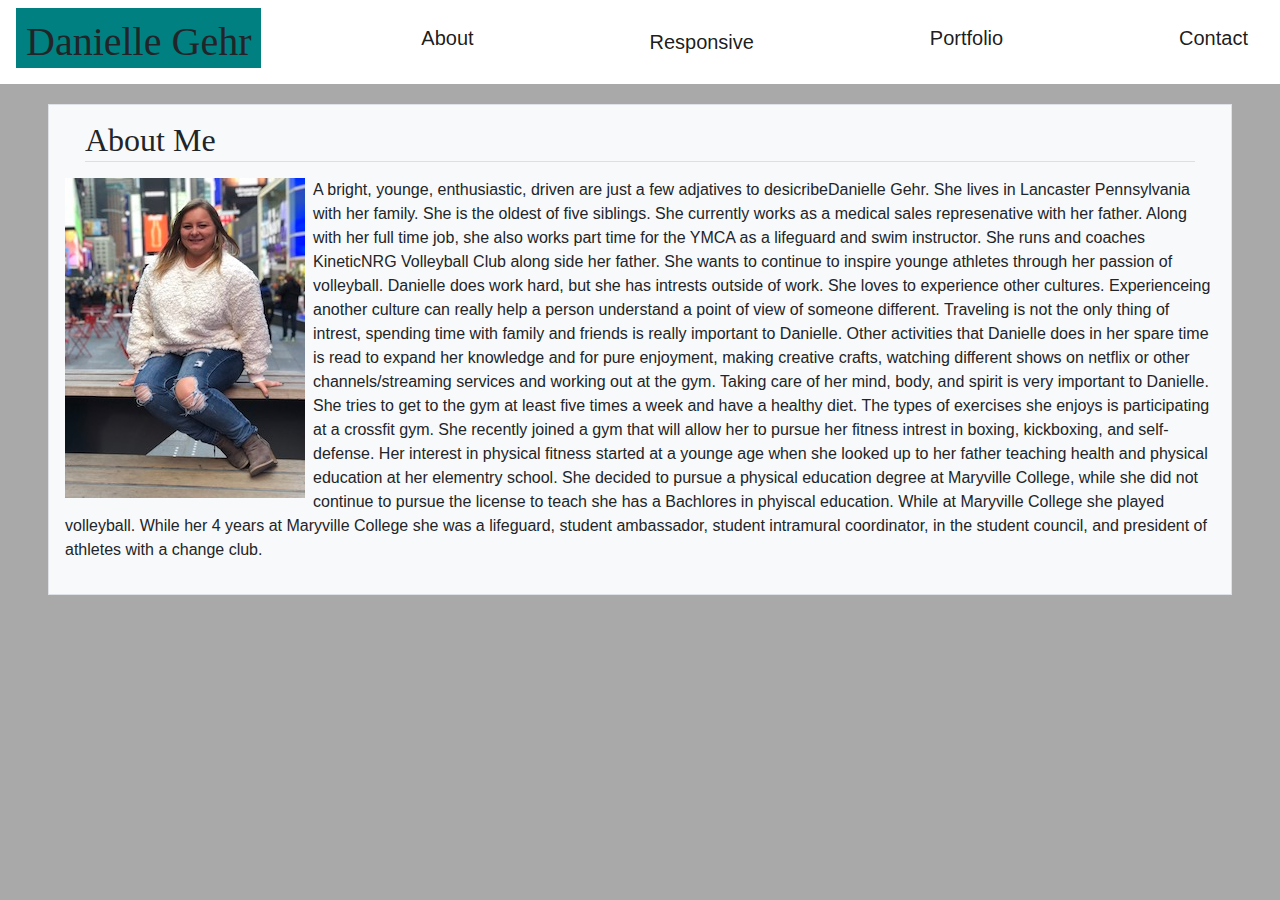
<file: index.html>
<!DOCTYPE html>
<html lang="en">

<head>
    <meta charset="UTF-8">
    <meta name="viewport" content="width=device-width, initial-scale=1.0">

    <meta http-equiv="X-UA-Compatible" content="ie=edge">
    <title>Bootstrap Portfolio</title>
</head>
<link rel="stylesheet" href="https://stackpath.bootstrapcdn.com/bootstrap/4.4.1/css/bootstrap.min.css"
    integrity="sha384-Vkoo8x4CGsO3+Hhxv8T/Q5PaXtkKtu6ug5TOeNV6gBiFeWPGFN9MuhOf23Q9Ifjh" crossorigin="anonymous">
<link rel="stylesheet" href="style.css">

<body class="bg">
    <nav class="navbar sticky-top navbar-light" style="background-color: white">

        <div>
            <h1 id="teal">Danielle Gehr</h1>
        </div>

        <a class="navbar-brand" href="#">
            <h5 class="white">About</h5>
        </a>
        <a class="navbar-brand" href="Responsive/index.html">Responsive</a>
        <a class="navbar-brand" href="portfolio.html">
            <h5 class="white">Portfolio</h5>
        </a>
        <a class="navbar-brand" href="#">
            <h5 class="white">Contact</h5>
        </a>
    </nav>



    <div id="space" class="float-sm-left">
        <div class="col px-md-5">
            <div class="p-3 border bg-light">
                <div class="container">
                    <div class="float-left">
                        <h2 class="head">About Me</h2>
                    </div><br>
                    <hr>
                </div>
                <img id="left" src="IMG_3218 copy.jpeg" class="img-fluid" alt="Responsive image">
                <P class="time" class="container">
                    A bright, younge, enthusiastic, driven are just a few adjatives to
                    desicribeDanielle Gehr. She lives in Lancaster Pennsylvania with her family. She is the oldest of
                    five
                    siblings. She currently
                    works as a medical sales represenative with her father. Along with her full time job, she also works
                    part time for the YMCA as a lifeguard and swim instructor. She runs and coaches KineticNRG
                    Volleyball Club along side her father. She wants to continue to inspire younge athletes through her
                    passion of volleyball. Danielle does work hard, but she has intrests outside of work. She loves to
                    experience other cultures. Experienceing another culture can really help a person understand a point
                    of view of someone different. Traveling is not the only thing of intrest, spending time with family
                    and friends is really important to Danielle. Other activities that Danielle does in her spare time
                    is read to expand her knowledge and for pure enjoyment, making creative crafts, watching different
                    shows on netflix or other channels/streaming services and working out at the gym. Taking care of her
                    mind, body, and spirit is very important to Danielle. She tries to get to the gym at least five
                    times a week and have a healthy diet. The types of exercises she enjoys is participating at a
                    crossfit gym. She recently joined a gym that will allow her to pursue her fitness intrest in boxing,
                    kickboxing, and self-defense. Her interest in physical fitness started at a younge age when she
                    looked up to her father teaching health and physical education at her elementry school. She decided
                    to pursue a physical education degree at Maryville College, while she did not continue to pursue the
                    license to teach she has a Bachlores in phyiscal education. While at Maryville College she played
                    volleyball. While her 4 years at Maryville College she was a lifeguard, student ambassador, student
                    intramural coordinator, in the student council, and president of athletes with a change club.

                </P>
            </div><br>
        </div>

    </div>

</body>


</html>
</file>
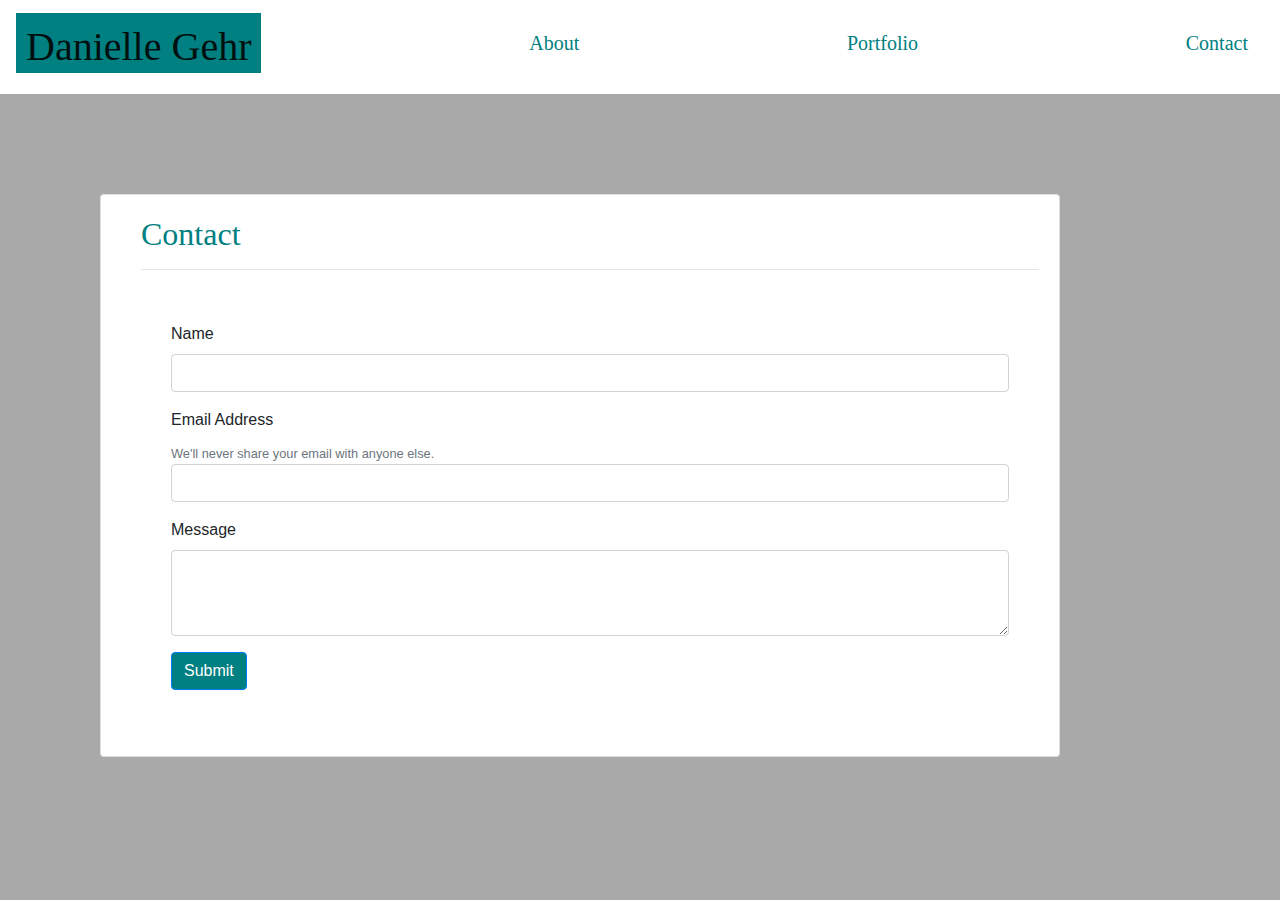
<file: contact.html>
<!DOCTYPE html>
<html lang="en">

<head>
    <meta charset="UTF-8">
    <meta name="viewport" content="width=device-width, initial-scale=1.0">
    <meta http-equiv="X-UA-Compatible" content="ie=edge">
    <title>contact page</title>

    <meta http-equiv="X-UA-Compatible" content="ie=edge">
    <title>Bootstrap Portfolio</title>
</head>
<link rel="stylesheet" href="https://stackpath.bootstrapcdn.com/bootstrap/4.4.1/css/bootstrap.min.css"
    integrity="sha384-Vkoo8x4CGsO3+Hhxv8T/Q5PaXtkKtu6ug5TOeNV6gBiFeWPGFN9MuhOf23Q9Ifjh" crossorigin="anonymous">
<link rel="stylesheet" href="style.css">

<body class="bg">
    <nav class="navbar sticky-top navbar-light" style="background-color: white">
        <a class="navbar-brand" href="#">
            <h1 id="teal">Danielle Gehr</h1>
        </a>
        <a class="navbar-brand" href="#">
            <h5 class="font" class="white">About</h5>
        </a>
        <a class="navbar-brand" href="#">
            <h5 class="font" class="white">Portfolio</h5>
        </a>
        <a class="navbar-brand" href="#">
            <h5 class="font" class="white">Contact</h5>
        </a>
    </nav>

    <div id="float" class="card w-75">
        <div class="card-body">
            <h2 class="font" class="card-title">Contact</h2>
            <hr>
            <div class="container3">
                <p class="card-text">
                    <form>
                        <div class="form-group">
                            <label class="time" for="exampleInputEmail1">Name</label>
                            <input type="email" class="form-control" id="exampleInputEmail1"
                                aria-describedby="emailHelp">


                        </div>
                        <div class="form-group">
                            <label class="time" for="exampleInputPassword1">Email Address</label>
                            <small id="emailHelp" class="form-text text-muted">We'll never share your email with
                                anyone else.</small>
                            <input type="password" class="form-control" id="exampleInputPassword1">
                        </div>

                        <div class="form-group">
                            <label class="time" for="exampleFormControlTextarea1">Message</label>
                            <textarea class="form-control" id="exampleFormControlTextarea1" rows="3"></textarea>
                        </div>
                    </form>

                    <button id="bgbutton" type="submit" class="btn btn-primary">Submit</button>
                    </form>
                </p>
            </div>

        </div>

    </div>



</body>

</html>
</file>
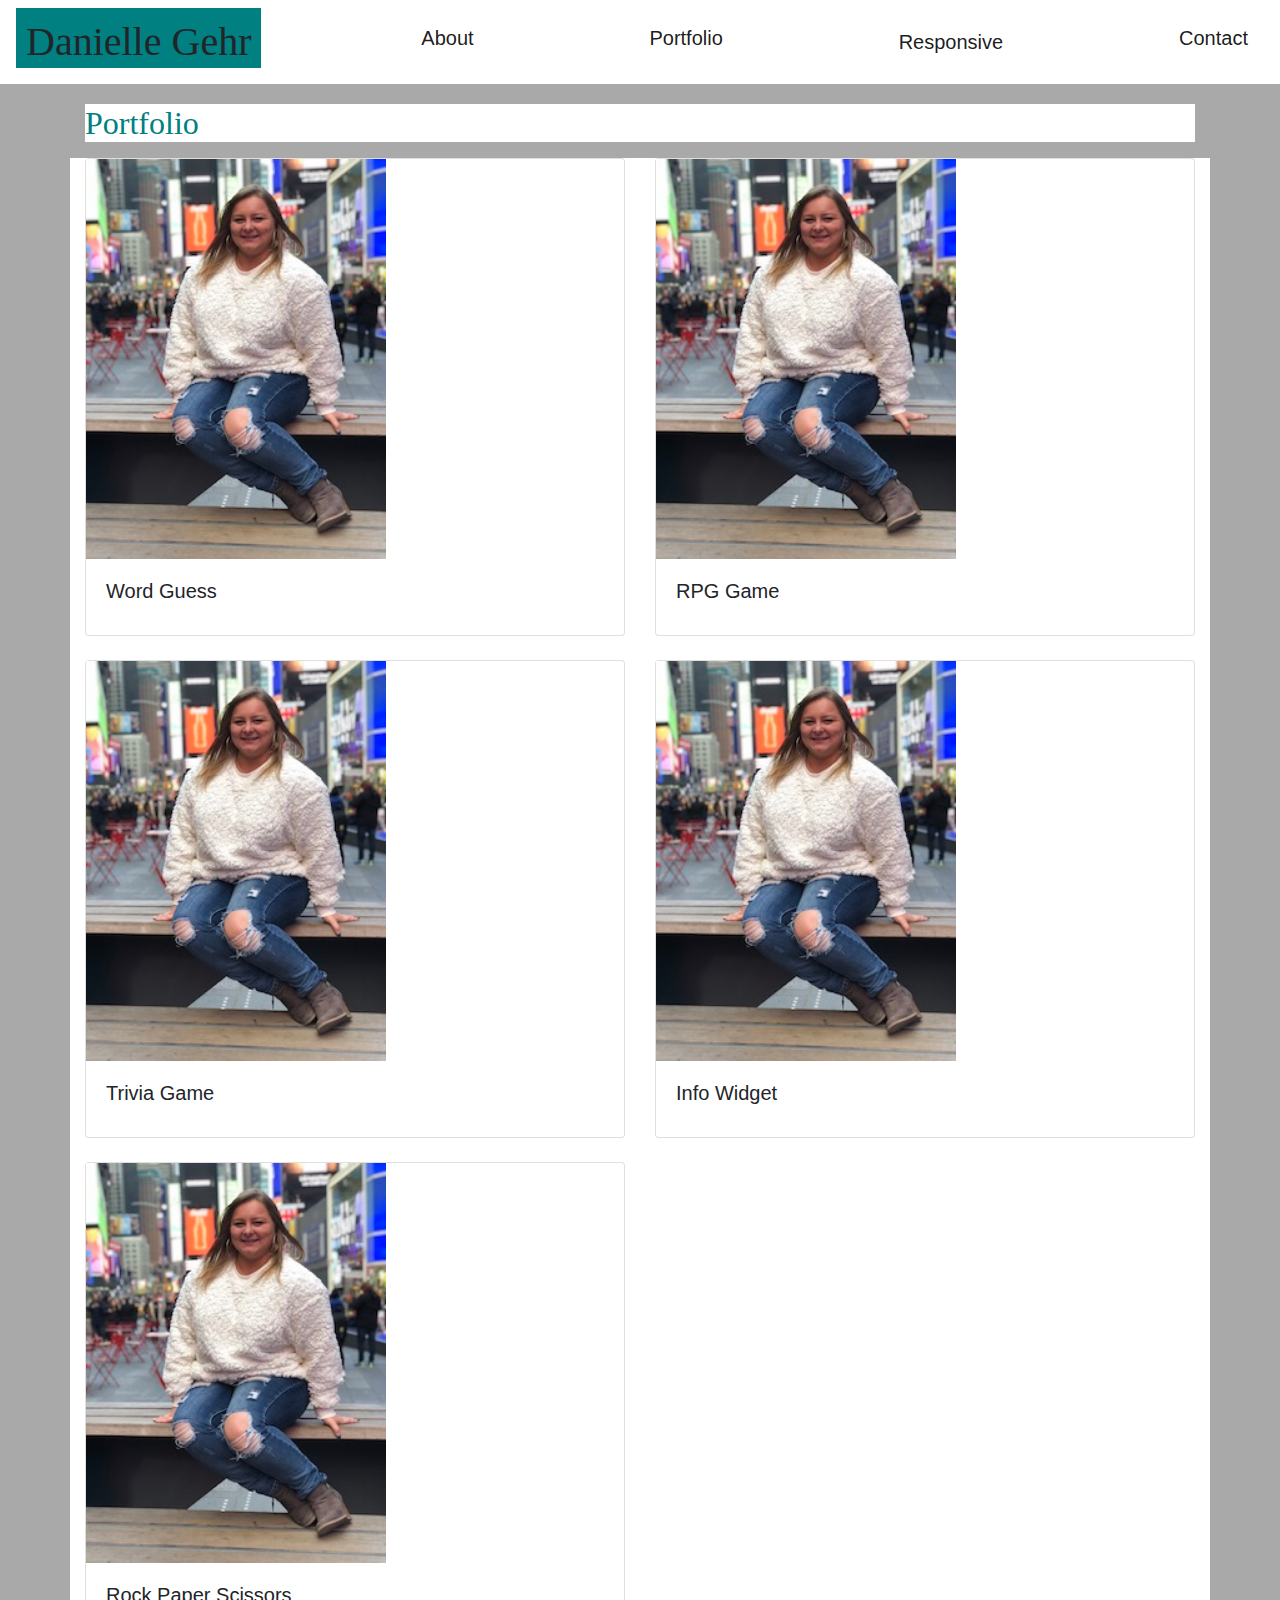
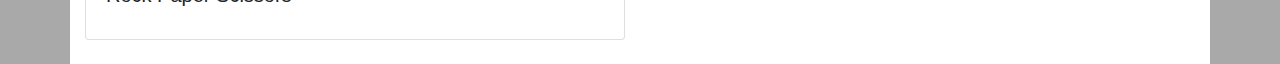
<file: portfolio.html>
<!DOCTYPE html>
<html lang="en">

<head>
    <meta charset="UTF-8">
    <meta name="viewport" content="width=device-width, initial-scale=1.0">

    <meta http-equiv="X-UA-Compatible" content="ie=edge">
    <title>Bootstrap Portfolio</title>
</head>
<link rel="stylesheet" href="https://stackpath.bootstrapcdn.com/bootstrap/4.4.1/css/bootstrap.min.css"
    integrity="sha384-Vkoo8x4CGsO3+Hhxv8T/Q5PaXtkKtu6ug5TOeNV6gBiFeWPGFN9MuhOf23Q9Ifjh" crossorigin="anonymous">
<link rel="stylesheet" href="style.css">

<body class="bg">
    <nav class="navbar sticky-top navbar-light" style="background-color: white">

        <div>
            <h1 id="teal">Danielle Gehr</h1>
        </div>

        <a class="navbar-brand" href="index.html">
            <h5 class="white">About</h5>
        </a>
        <a class="navbar-brand" href="portfolio.html">
            <h5 class="white">Portfolio</h5>
        </a>
        <a class="navbar-brand" href="Responsive/index.html">Responsive</a>
        <a class="navbar-brand" href="contact.html">
            <h5 class="white">Contact</h5>
        </a>
    </nav>

    <!-- <I couldn't get how to make the photos take up the whole box and how to add the teal bar across the photos> -->

    <div class="container" class="white">
        <p>
            <h2 id="port" class="font">Portfolio</h2>
        </p>

        <div id="change" class="row row-cols-1 row-cols-md-2">
            <div class="col mb-4">
                <div class="card">
                    <img class="size" src="IMG_3218 copy.jpeg" class="card-img-top" alt="responsive image">
                    <div class="card-body">
                        <h5 class="card-title">Word Guess</h5>
                    </div>
                </div>
            </div>
            <div class="col mb-4">
                <div class="card">
                    <img class="size" src="IMG_3218 copy.jpeg" class="card-img-top" alt="responsive image">
                    <div class="card-body">
                        <h5 class="card-title">RPG Game</h5>
                    </div>
                </div>
            </div>
            <div class="col mb-4">
                <div class="card">
                    <img class="size" src="IMG_3218 copy.jpeg" class="card-img-top" alt="responsive image">
                    <div class="card-body">
                        <h5 class="card-title">Trivia Game</h5>
                    </div>
                </div>
            </div>
            <div class="col mb-4">
                <div class="card">
                    <img class="size" src="IMG_3218 copy.jpeg" class="card-img-top" alt="responsive image">
                    <div class="card-body">
                        <h5 class="card-title">Info Widget</h5>
                    </div>
                </div>
            </div>
            <div class="col mb-4">
                <div class="card">
                    <img class="size" src="IMG_3218 copy.jpeg" class="card-img-top" alt="responsive image">
                    <div class="card-body">
                        <h5 class="card-title">Rock Paper Scissors</h5>
                    </div>
                </div>
            </div>
        </div>
    </div>

</body>


</html>
</file>
<file: style.css>
#paragraph {
    font-family: "Arial", Arial, Helvetica, sans-serif;
    font-size: 18px;
    
}


.img {
    float: left;
    margin: 4px;
    padding: 7px;
}

.head {
    font-family: "Georgia", 'Times New Roman', Times, serif;
    padding-bottom: 0px;
    float: left;
}

#left {
    float: left;
    padding-right: 8px;
}

.white {
    background-color: white;
}

#teal {
    background-color: teal;
    padding: 10px;
    height: 60px;
    font-family: "Georgia", 'Times New Roman', Times, serif;
}


.bg {
    background-color:darkgray;
    padding-bottom: 0px;
}

#space {
    padding-top: 20px;
    margin-bottom: 30px;
}

.footer {
    position: fixed;
    left: 0;
    bottom: 0;
    width: 100%;
    background-color: red;
    color: white;
    text-align: center;
 }

 .container3 {
     padding: 20px;
     margin: 10px;
     
 }

 #float {
     padding-left: 20px;
     margin: 100px;
    
 }

 .size {
     height: 400px;
     width: 300px;
    

 }

 #port {
     margin-top: 20px ;
     background-color: white;
 }

 .font {
    font-family: "Georgia", 'Times New Roman', Times, serif;
    color: teal
 }
 #bgbutton {
     background-color: teal;
     font-family: "Arial", Arial, Helvetica, sans-serif;
 }

 .time {
    font-family: "Arial", Arial, Helvetica, sans-serif;
 }

 #change {
     margin-top: 8px;
     background-color: white;
 }
</file>
